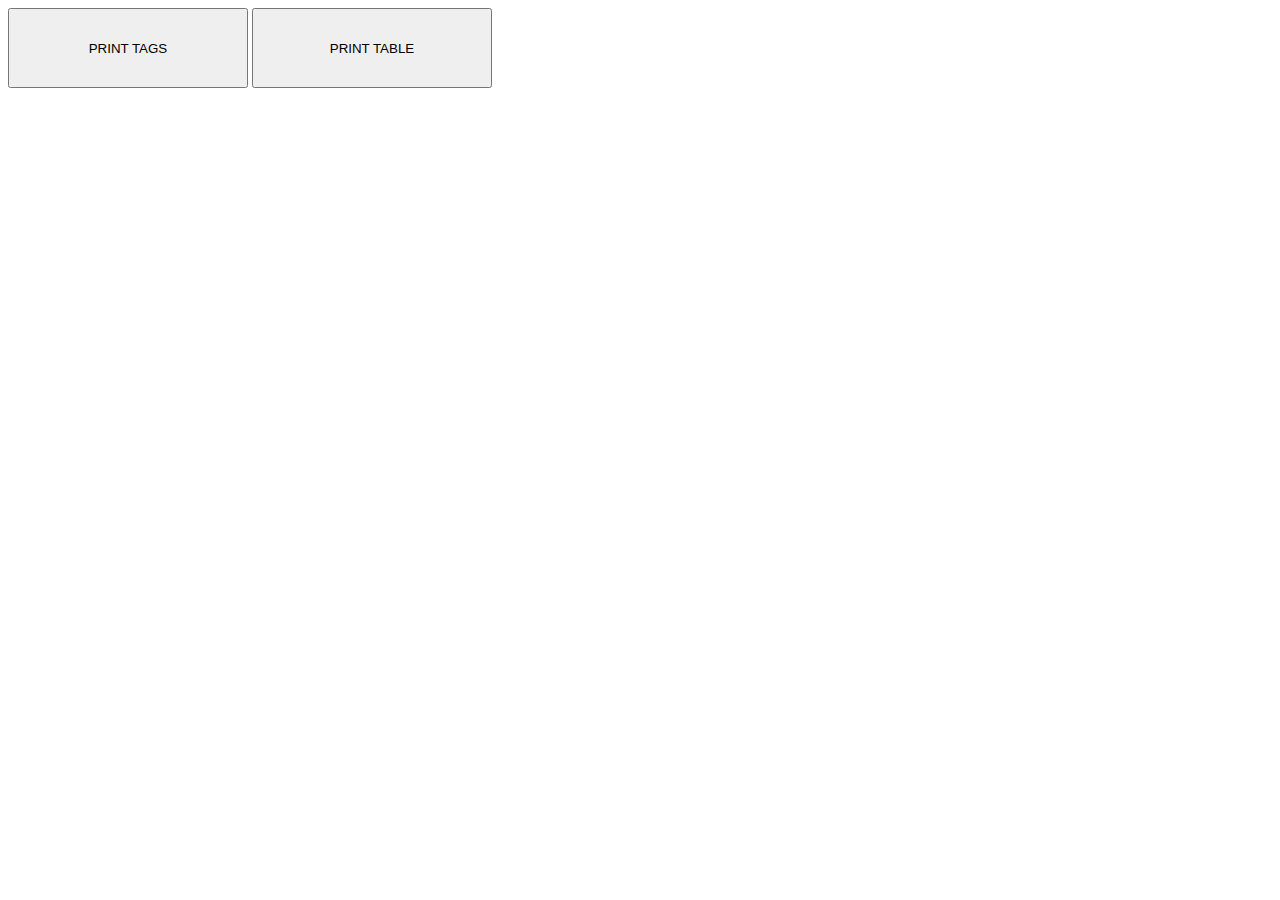
<file: index.html>
<!DOCTYPE html>
<html lang="en">
<head>
    <meta charset="UTF-8">
    <meta http-equiv="X-UA-Compatible" content="IE=edge">
    <meta name="viewport" content="width=device-width, initial-scale=1.0">
    <title>Home</title>
</head>
<body>
    <a href="tags.html"><button style="height: 80px; width:240px;">PRINT TAGS</button></a>
    <a href="table.html"><button style="height: 80px; width:240px;">PRINT TABLE</button></a>
</body>
</html>
</file>
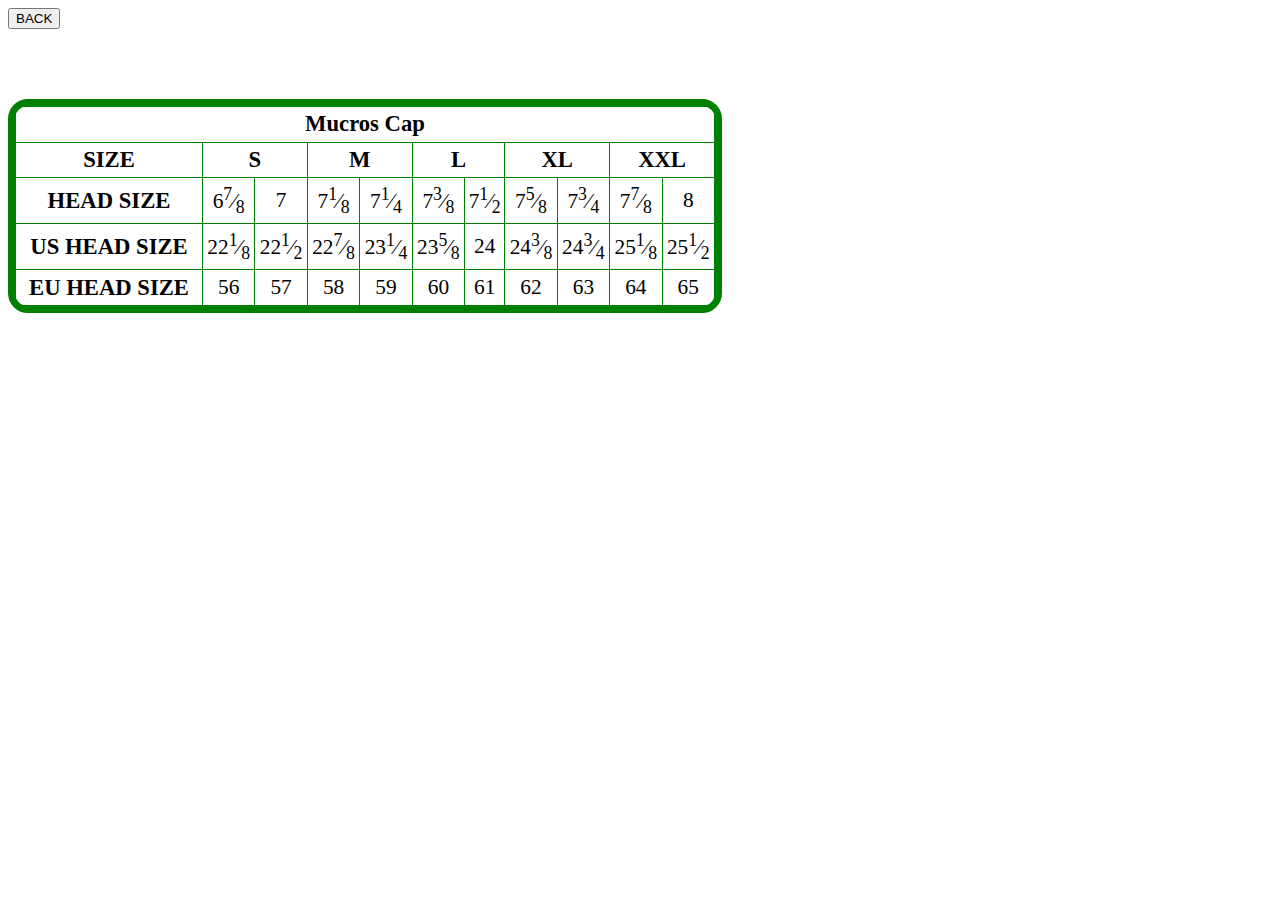
<file: capstable.html>
<!DOCTYPE html>
<html lang="en">
<head>
    <meta charset="UTF-8">
    <meta http-equiv="X-UA-Compatible" content="IE=edge">
    <meta name="viewport" content="width=device-width, initial-scale=1.0">
    <link rel="stylesheet" href="styletable.css">
    <title>Document</title>
</head>
<body>
    <a href="table.html"> <button id="back-button">BACK</button> </a>
    <div id="table-cont">
        
        <div id="tablee">
            <table>
                <tr>
                    <th colspan="11">Mucros Cap</th>
                </tr>
                <tr>
                    <th>SIZE</th>
                    <th colspan="2">S</th>
                    <th colspan="2">M</th>
                    <th colspan="2">L</th>
                    <th colspan="2">XL</th>
                    <th colspan="2">XXL</th>
                </tr>
                <tr>
                    <th>HEAD SIZE</th>
                    <td>6<sup>7</sup>&frasl;<sub>8</td>
                    <td>7</td>
                    <td>7<sup>1</sup>&frasl;<sub>8</td>
                    <td>7<sup>1</sup>&frasl;<sub>4</td>
                    <td>7<sup>3</sup>&frasl;<sub>8</td>
                    <td>7<sup>1</sup>&frasl;<sub>2</td>
                    <td>7<sup>5</sup>&frasl;<sub>8</td>
                    <td>7<sup>3</sup>&frasl;<sub>4</td>
                    <td>7<sup>7</sup>&frasl;<sub>8</td>
                    <td>8</td>            
                </tr>
                <tr>
                    <th>US HEAD SIZE</th>
                    <td>22<sup>1</sup>&frasl;<sub>8</td>
                    <td>22<sup>1</sup>&frasl;<sub>2</td>
                    <td>22<sup>7</sup>&frasl;<sub>8</td>
                    <td>23<sup>1</sup>&frasl;<sub>4</td>
                    <td>23<sup>5</sup>&frasl;<sub>8</td>
                    <td>24</td>
                    <td>24<sup>3</sup>&frasl;<sub>8</td>
                    <td>24<sup>3</sup>&frasl;<sub>4</td>
                    <td>25<sup>1</sup>&frasl;<sub>8</td>
                    <td>25<sup>1</sup>&frasl;<sub>2</td>            
                </tr>
                <tr>
                    <th>EU HEAD SIZE</th>
                    <td>56</td>
                    <td>57</td>
                    <td>58</td>
                    <td>59</td>
                    <td>60</td>
                    <td>61</td>
                    <td>62</td>
                    <td>63</td>
                    <td>64</td>
                    <td>65</td>            
                </tr>
        
            </table>
        </div>
        
    </div>

</body>
</html>
</file>
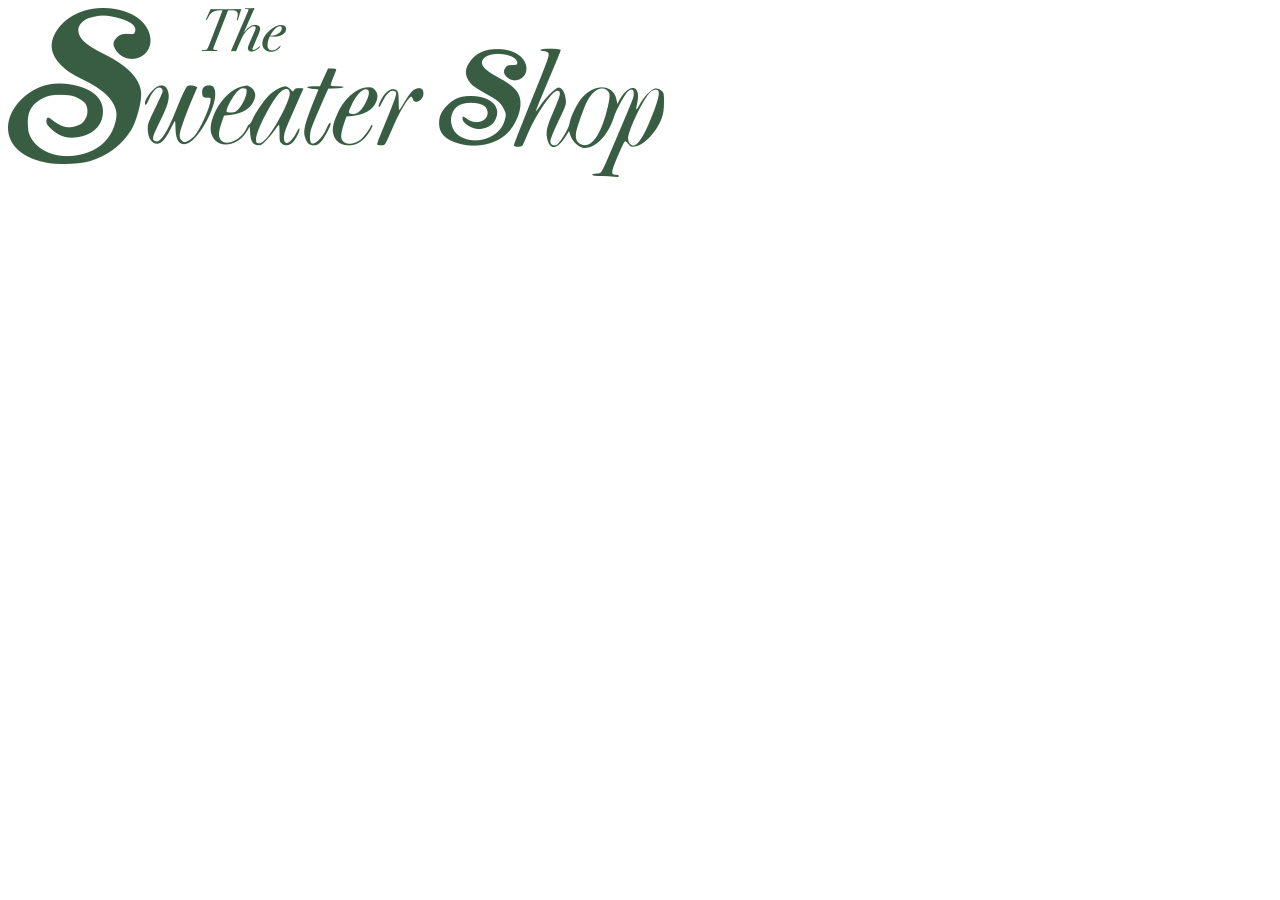
<file: form.html>
<!DOCTYPE html>
<html>
<head>
    <title>form</title>
</head>
<body> 
    <div class="main" id="main1">
        <div class="container">
            <div class="logo"><img src="sweatershop-logo_1.png" alt="logo"></div>
            <div class="item-name" id="item-name"> <b></b> </div>
            <div class="was-price" id="was-price"></div>
            <div class="now-price" id="now-price"></div>
        </div>
    </div>
   
    <script src="script.js" ></script>
</body>
</html>
</file>
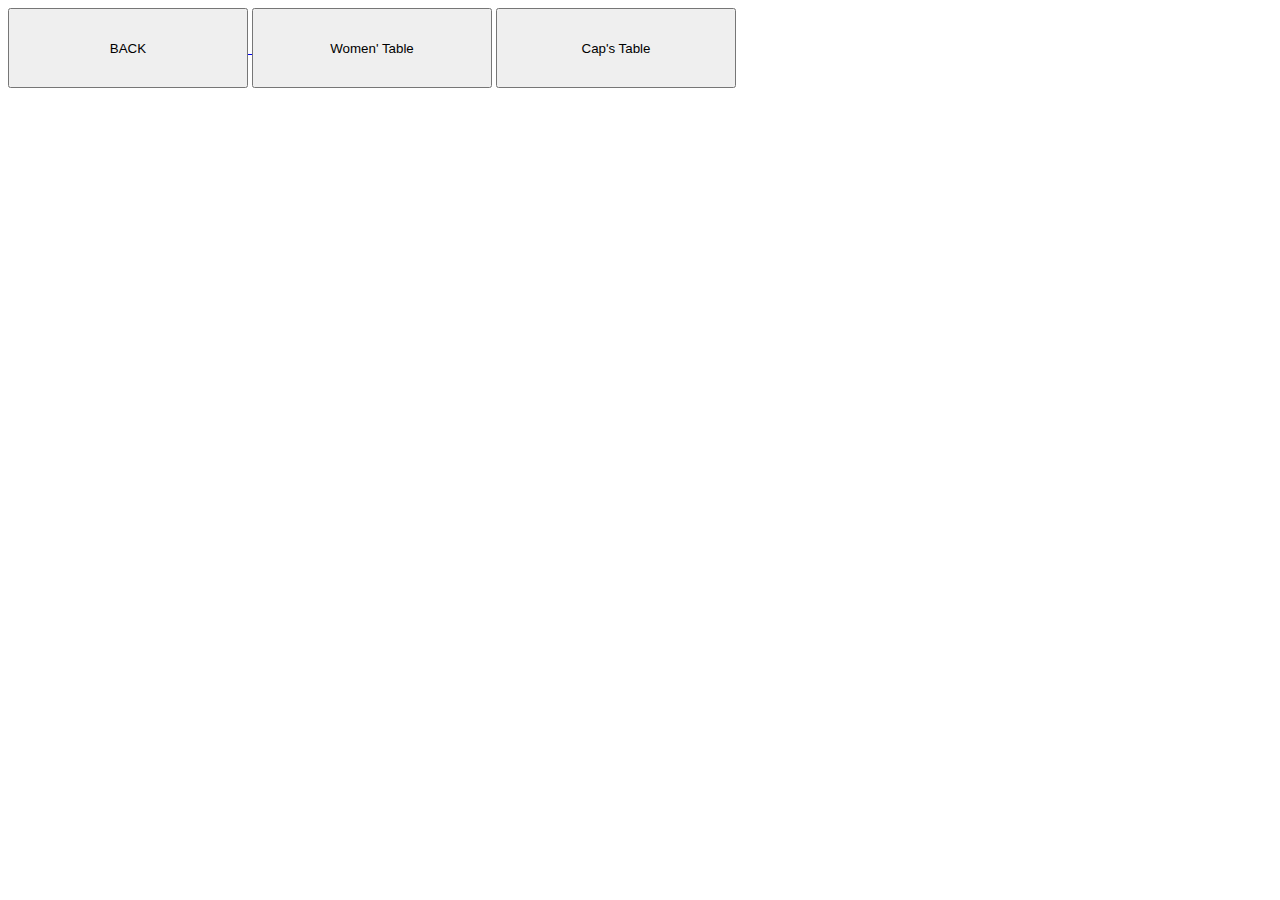
<file: table.html>
<!DOCTYPE html>
<html lang="en">
<head>
    <meta charset="UTF-8">
    <meta http-equiv="X-UA-Compatible" content="IE=edge">
    <meta name="viewport" content="width=device-width, initial-scale=1.0">
    <title>Document</title>
</head>
<body>
    <a href="index.html"> <button id="back-button" style="height: 80px; width:240px;">BACK</button> </a>
    <a href="womentable.html"><button style="height: 80px; width:240px;">Women' Table</button></a>
    <a href="capstable.html"><button style="height: 80px; width:240px;">Cap's Table</button></a>
</body>
</html>
</file>
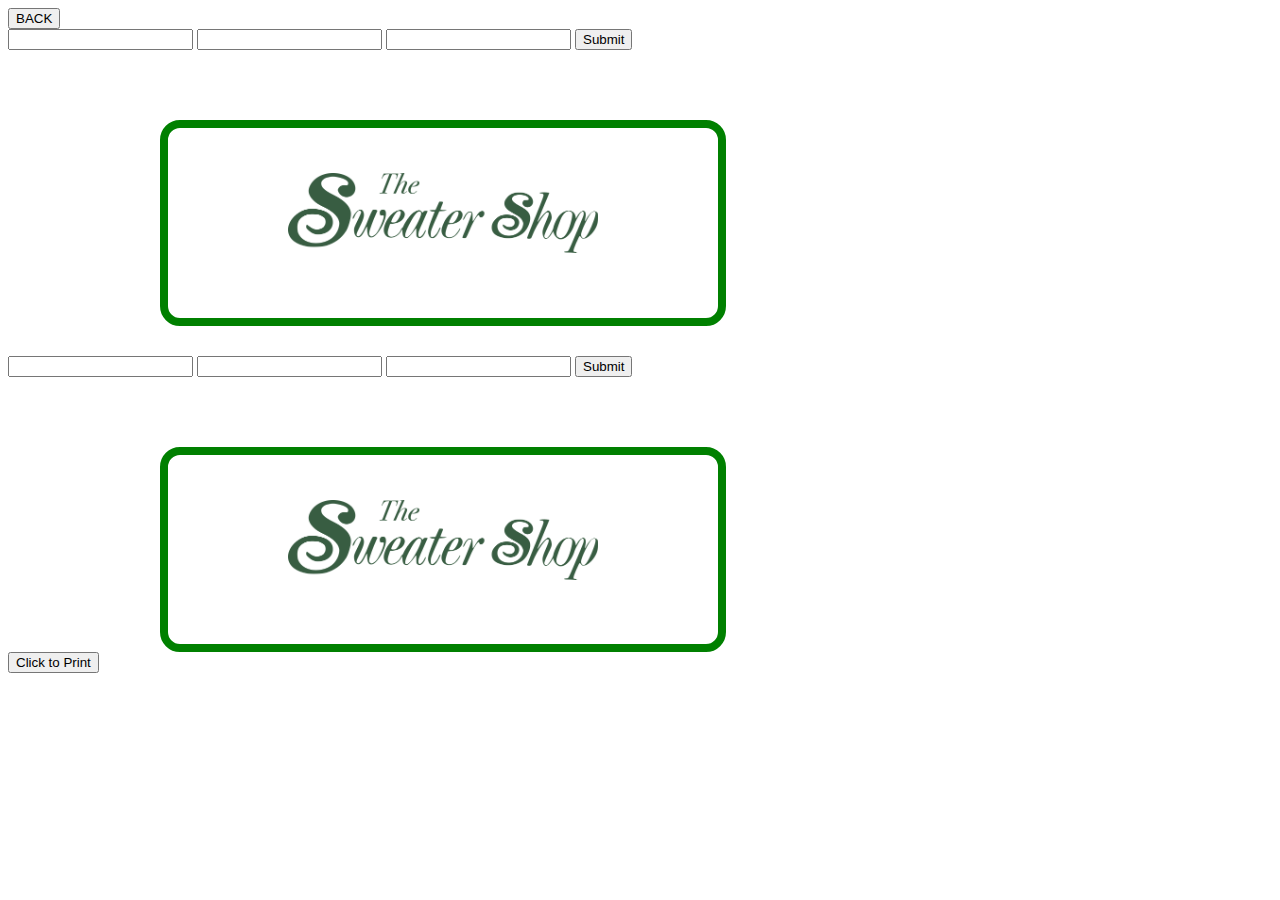
<file: tags.html>
<!DOCTYPE html>
<html lang="en">
  <head>
    <meta charset="UTF-8" />
    <meta http-equiv="X-UA-Compatible" content="IE=edge" />
    <meta name="viewport" content="width=device-width, initial-scale=1.0" />
    <link rel="stylesheet" href="style.css" />
    <script src="https://ajax.googleapis.com/ajax/libs/jquery/3.6.0/jquery.min.js"></script>

    <title>Sweater Shop</title>
  </head>
  <body>
    <a href="index.html"> <button id="back-button">BACK</button> </a>
    <div id="form">
      <input type="item-name" id="textone" />
      <input type="was-price" id="textTWO" />
      <input type="now-price" id="textTHREE" />
      <button onclick="testVariable()">Submit</button> <br />
    </div>

    <div class="main" id="main">
      <div class="container">
        <div class="logo"><img src="sweatershop-logo_1.png" alt="logo" /></div>
        <div class="item-name" id="item-name"><b></b></div>
        <div class="was-price" id="was-price"></div>
        <div class="now-price" id="now-price"></div>
      </div>
    </div>
    <div style="height: 30px"></div>
    <div id="form2">
      <input type="item-name" id="textonetwo" />
      <input type="was-price" id="textTWOtwo" />
      <input type="now-price" id="textTHREEtwo" />
      <button onclick="testVariable2()">Submit</button> <br />
    </div>

    <div class="main" id="main">
      <div class="container">
        <div class="logo"><img src="sweatershop-logo_1.png" alt="logo" /></div>
        <div class="item-name" id="item-name2"><b></b></div>
        <div class="was-price" id="was-price2"></div>
        <div class="now-price" id="now-price2"></div>
      </div>
    </div>

    <button onclick="display()" id="printbutton">Click to Print</button>
  
    <script src="script.js"></script>
  </body>
</html>
</file>
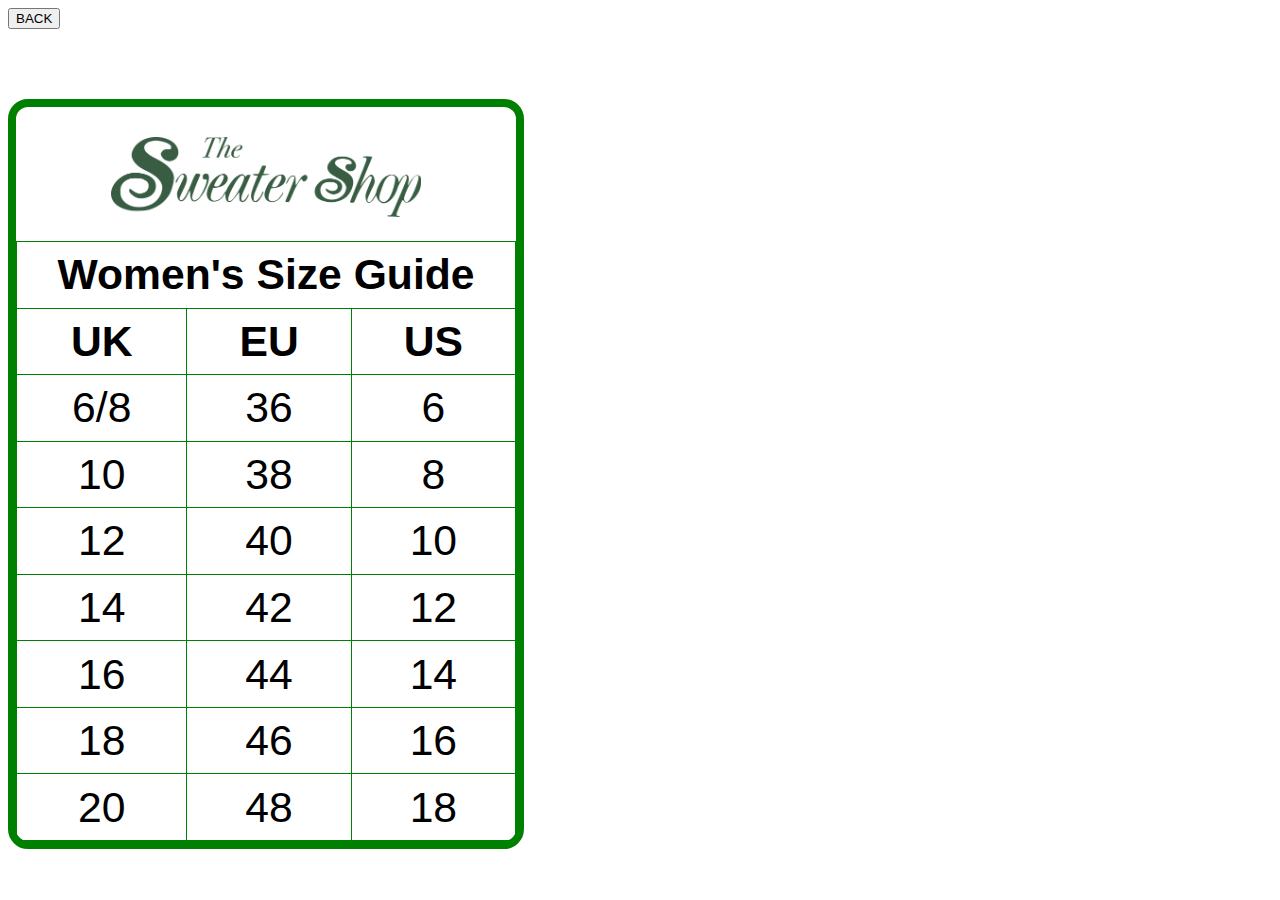
<file: womentable.html>
<!DOCTYPE html>
<html lang="en">
<head>
    <meta charset="UTF-8">
    <meta http-equiv="X-UA-Compatible" content="IE=edge">
    <meta name="viewport" content="width=device-width, initial-scale=1.0">
    <title>Table</title>
    <script src="https://ajax.googleapis.com/ajax/libs/jquery/3.6.0/jquery.min.js"></script>
    <link rel="stylesheet" href="style.css">
</head>
<body>
    <a href="table.html"> <button id="back-button">BACK</button> </a>
    <div id="table-container">
        <div id="logo" class="logo" style="margin-top: 10px;"> <img src="sweatershop-logo_1.png" alt=""></div>
        <div id="table">
            <table>
                <tr>
                    <th colspan="3">Women's Size Guide</th>
                </tr>
                <tr>
                    <th>UK</th>
                    <th>EU</th>
                    <th>US</th>
                </tr>
                <tr>
                    <td>6/8</td>
                    <td>36</td>
                    <td>6</td>
                </tr>
                <tr>
                    <td>10</td>
                    <td>38</td>
                    <td>8</td>
                </tr>
                <tr>
                    <td>12</td>
                    <td>40</td>
                    <td>10</td>
                </tr>
                <tr>
                    <td>14</td>
                    <td>42</td>
                    <td>12</td>
                </tr>
                <tr>
                    <td>16</td>
                    <td>44</td>
                    <td>14</td>
                </tr>
                <tr>
                    <td>18</td>
                    <td>46</td>
                    <td>16</td>
                </tr>
                <tr>
                    <td>20</td>
                    <td>48</td>
                    <td>18</td>
                </tr>
        
            </table>
        </div>
        
    </div>

    
    
</body>
</html>
</file>
<file: styletable.css>
table,td,th{
    border: 1px solid green;
    border-collapse: collapse;
}



td{
    text-align: center;
    font-size: 16pt;
}
th{
    font-size: 17pt;
}

table{
    width: 700px;
    height: 200px;
    border-radius: 20px;
    border-radius: 20px ;
}

#table-cont{
    display: flex;
    flex-direction: column;
    align-items: center;
    justify-content: center;
    padding: 0;
   
    border: 7px solid green;
    margin-top: 70px;
    border-radius: 20px ;
    width: 700px;
}

.logo>img{
    height: 80px;
    width: auto;
}
</file>
<file: style.css>
.main{
    padding: 2%;
    border: 8px solid green;
    margin-top: 70px;
    border-radius: 20px ;
    width: 500px;
    margin-left: 12%;
}
.logo>img{
    margin-top: 20px;
    margin-bottom: 20px;
    height: 80px;
    width: auto;
}

.container{
    display: flex;
    flex-direction: column;
    align-items: center;
    justify-content:space-evenly;
    
}
.content{
    background-color: green;
    width: 400px;
    height: 100px;
}

.item-name{
    font-family: -apple-system, BlinkMacSystemFont, 'Segoe UI', Roboto, Oxygen, Ubuntu, Cantarell, 'Open Sans', 'Helvetica Neue', sans-serif;
    font-size: 32pt;
    color: #385d42;
    margin-bottom: 15px;
    text-align: center;
}

.was-price{
    padding-top: 0;
    font-family: -apple-system, BlinkMacSystemFont, 'Segoe UI', Roboto, Oxygen, Ubuntu, Cantarell, 'Open Sans', 'Helvetica Neue', sans-serif;
    font-size: 26pt;
    color: red;
    
}

.now-price{
    padding-top: 0;
    font-family: -apple-system, BlinkMacSystemFont, 'Segoe UI', Roboto, Oxygen, Ubuntu, Cantarell, 'Open Sans', 'Helvetica Neue', sans-serif;
    font-size: 36pt;
    color: red;
    font-weight: 500;
    
}

@media print {
    body, page {
      margin: 0;
      box-shadow: 0;
    }
  }

  table{
      
      width: 500px;
      height: 600px;
      font-family: -apple-system, BlinkMacSystemFont, 'Segoe UI', Roboto, Oxygen, Ubuntu, Cantarell, 'Open Sans', 'Helvetica Neue', sans-serif;
  }
  table,th, td {
    border: 1px solid green;
    border-collapse: collapse;
  }

  td,th{
      text-align: center;
      font-size: 32pt;
  }

  table>td{
      text-align: center;
  }

  #table-container{
      display: flex;
      justify-content: center;
      align-items: center;
      flex-direction: column;
        padding: 0;
      border: 8px solid green;
      margin-top: 70px;
      border-radius: 20px ;
      width: 500px;
  }
</file>
